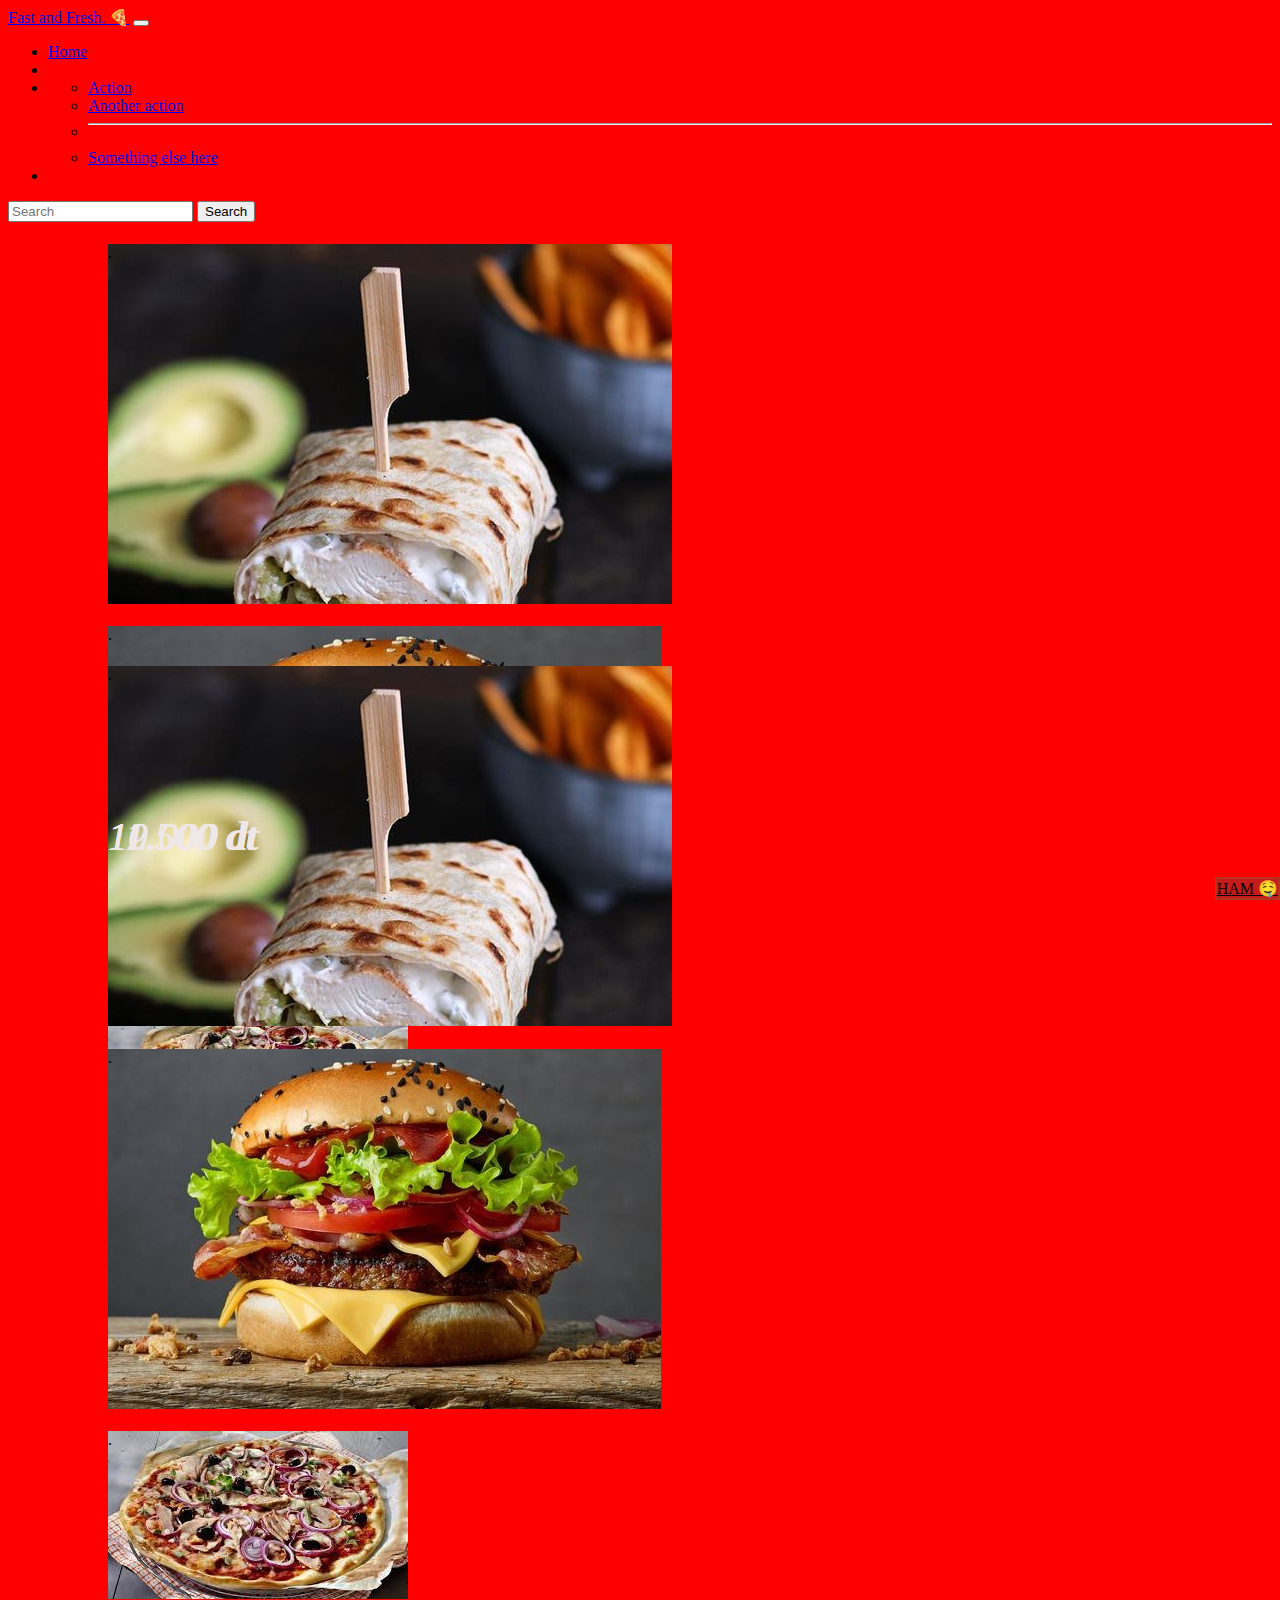
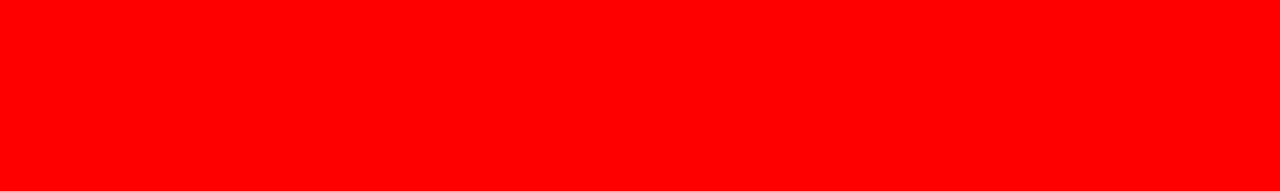
<file: index.html>
<!DOCTYPE html>
<html lang="en">
<head>
    <link rel="stylesheet" href="style.css">
    <link href="https://cdn.jsdelivr.net/npm/bootstrap@5.1.0/dist/css/bootstrap.min.css" rel="stylesheet" integrity="sha384-KyZXEAg3QhqLMpG8r+8fhAXLRk2vvoC2f3B09zVXn8CA5QIVfZOJ3BCsw2P0p/We" crossorigin="anonymous">
    <script src='https://code.jquery.com/jquery-2.2.4.js'></script>
    <meta charset="UTF-8">
    <meta http-equiv="X-UA-Compatible" content="IE=edge">
    <meta name="viewport" content="width=device-width, initial-scale=1.0">
    <title>Document</title>
</head>
<body>
    <nav class="navbar navbar-expand-lg navbar-light bg-light">
        <div class="container-fluid">
          <a class="navbar-brand" href="#"> Fast and Fresh. 🍕</a>
          <button class="navbar-toggler" type="button" data-bs-toggle="collapse" data-bs-target="#navbarScroll" aria-controls="navbarScroll" aria-expanded="false" aria-label="Toggle navigation">
            <span class="navbar-toggler-icon"></span>
          </button>
          <div class="collapse navbar-collapse" id="navbarScroll">
            <ul class="navbar-nav me-auto my-2 my-lg-0 navbar-nav-scroll" style="--bs-scroll-height: 100px;">
              <li class="nav-item">
                <a class="nav-link active" aria-current="page" href="index.html">Home</a>
              </li>
              <li class="nav-item">
               
              </li>
              <li class="nav-item dropdown">
                <ul class="dropdown-menu" aria-labelledby="navbarScrollingDropdown">
                  <li><a  class="dropdown-item" href="#">Action</a></li>
                  <li><a class="dropdown-item" href="#">Another action</a></li>
                  <li><hr class="dropdown-divider"></li>
                  <li><a class="dropdown-item" href="#">Something else here</a></li>
                </ul>
              </li>
              <li class="nav-item">
                
              </li>
            </ul>
            <form class="d-flex">
              <input id="search" class="form-control me-2" type="search" placeholder="Search" aria-label="Search">
              <button id="btn" class="btn btn-outline-success" type="submit">Search</button>
            </form>
          </div>
           </div>
        <div class='caro'></div>
      </nav>
      <div class="row">
        <div class="col-sm-4">
          <div class="card">
            <div id="card3" class="card-body">
              <h5 class="card-title"></h5>
              <p class="card-text">.</p>
              <div id="price">
              <p id="pinfo" >11.500 dt</p>
              <a id="btnbuy" href="index1.html" class="btn btn-primary">HAM 🤤</a>
            </div>
            </div>
          </div>
        </div>

        <div  class="col-sm-4"  >
          <div id="card2" class="card">
            <div class="card-body">
              <h5 class="card-title"></h5>
              <p class="card-text">.</p>
              <div id="price">
              <p id="pinfo" >12.000 dt</p>
              <a id="btnbuy" href="index1.html" class="btn btn-primary">HAM 🤤</a>
            </div>
            </div>
          </div>
        </div>
        <div class="col-sm-4">
          <div  class="card">
            <div id="card1" class="card-body">
              <h5 class="card-title"></h5>
              <p class="card-text">.</p>
          <div id="price">
              <p id="pinfo" >10.000 dt </p>
              <a id="btnbuy" href="index1.html" class="btn btn-primary">HAM 🤤</a>
            </div>   
              
            </div>
          </div>
        </div>
      </div>
      <div class="row">
        <div class="col-sm-4">
          <div class="card">
            <div id="card3" class="card-body">
              <h5 class="card-title"></h5>
              <p class="card-text">.</p>
              <div id="price">
              <p id="pinfo" >11.500 dt</p>
              <a id="btnbuy" href="index1.html" class="btn btn-primary">HAM 🤤</a>
            </div>
            </div>
          </div>
        </div>

        <div  class="col-sm-4"  >
          <div id="card2" class="card">
            <div class="card-body">
              <h5 class="card-title"></h5>
              <p class="card-text">.</p>
              <div id="price">
              <p id="pinfo" >12.000 dt</p>
              <a id="btnbuy" href="index1.html" class="btn btn-primary">HAM 🤤</a>
            </div>
            </div>
          </div>
        </div>
        <div class="col-sm-4">
          <div  class="card">
            <div id="card1" class="card-body">
              <h5 class="card-title"></h5>
              <p class="card-text">.</p>
          <div id="price">
              <p id="pinfo" >10.000 dt </p>
              <a id="btnbuy" href="index1.html" class="btn btn-primary">HAM 🤤</a>
            </div>   
              
            </div>
          </div>
        </div>
      </div>
     
   <script src="main.js"></script>
</body>

</html>
</file>
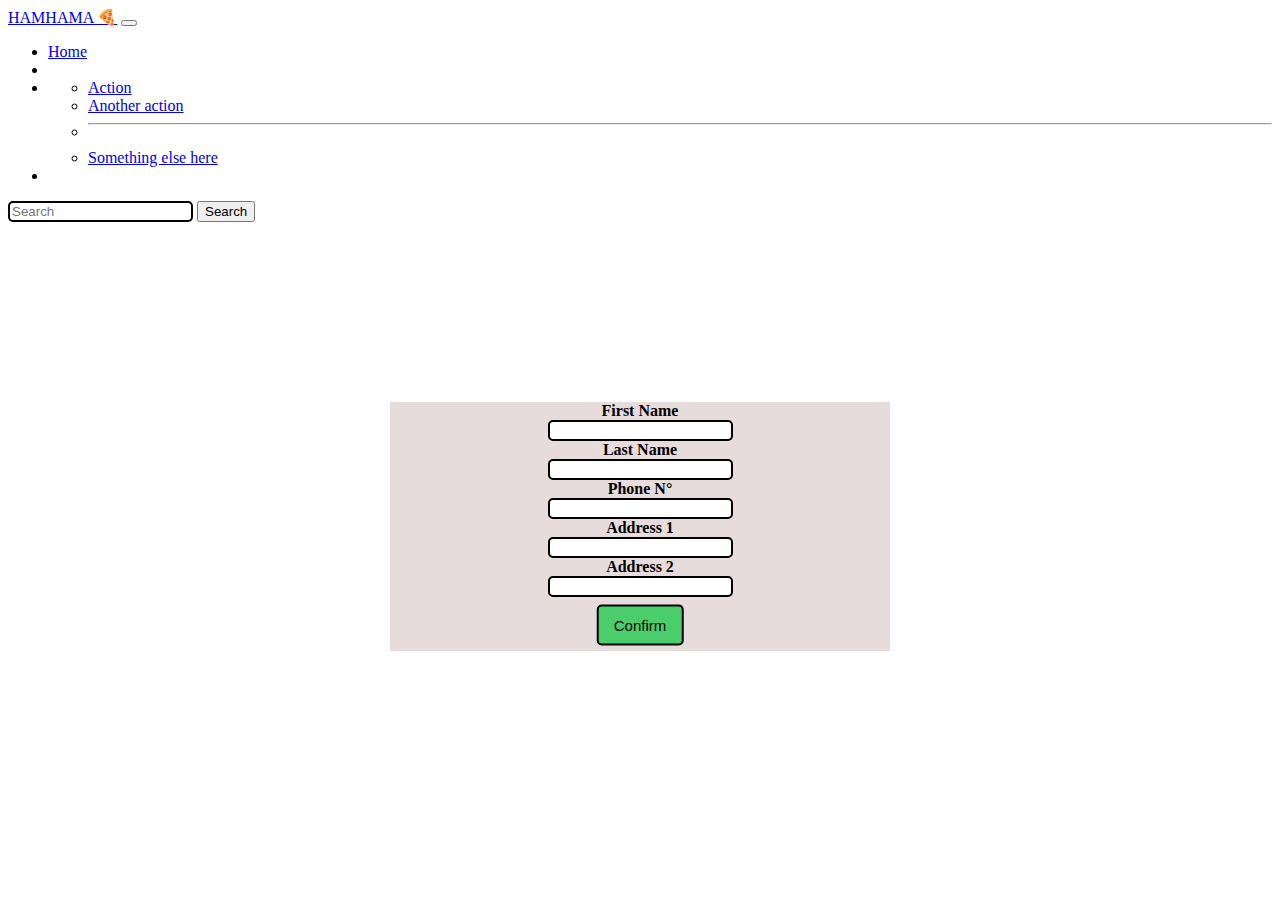
<file: Document.html>
<!DOCTYPE html>
<!-- saved from url=(0056)file:///C:/Users/PC%20Asus/Desktop/project02/index1.html -->
<html><head><meta http-equiv="Content-Type" content="text/html; charset=UTF-8">
    <link rel="stylesheet" href="./Document_files/style1.css">
    <link href="https://cdn.jsdelivr.net/npm/bootstrap@5.1.0/dist/css/bootstrap.min.css" rel="stylesheet" integrity="sha384-KyZXEAg3QhqLMpG8r+8fhAXLRk2vvoC2f3B09zVXn8CA5QIVfZOJ3BCsw2P0p/We" crossorigin="anonymous">
    <script src="https://code.jquery.com/jquery-2.2.4.js"></script>
    <script src="file:///C:/Users/PC%20Asus/Desktop/project02/main1.js"></script>
    
    <meta http-equiv="X-UA-Compatible" content="IE=edge">
    <meta name="viewport" content="width=device-width, initial-scale=1.0">
    <title>Document</title>
</head>
<body>
  <nav class="navbar navbar-expand-lg navbar-light bg-light">
    <div class="container-fluid">
      <a class="navbar-brand" href="file:///C:/Users/PC%20Asus/Desktop/project02/index1.html#">HAMHAMA 🍕</a>
      <button class="navbar-toggler" type="button" data-bs-toggle="collapse" data-bs-target="#navbarScroll" aria-controls="navbarScroll" aria-expanded="false" aria-label="Toggle navigation">
        <span class="navbar-toggler-icon"></span>
      </button>
      <div class="collapse navbar-collapse" id="navbarScroll">
        <ul class="navbar-nav me-auto my-2 my-lg-0 navbar-nav-scroll" style="--bs-scroll-height: 100px;">
          <li class="nav-item">
            <a class="nav-link active" aria-current="page" href="file:///C:/Users/PC%20Asus/Desktop/project02/index.html">Home</a>
          </li>
          <li class="nav-item">
          </li>
          <li class="nav-item dropdown">
            <ul class="dropdown-menu" aria-labelledby="navbarScrollingDropdown">
              <li><a class="dropdown-item" href="file:///C:/Users/PC%20Asus/Desktop/project02/index1.html#">Action</a></li>
              <li><a class="dropdown-item" href="file:///C:/Users/PC%20Asus/Desktop/project02/index1.html#">Another action</a></li>
              <li><hr class="dropdown-divider"></li>
              <li><a class="dropdown-item" href="file:///C:/Users/PC%20Asus/Desktop/project02/index1.html#">Something else here</a></li>
            </ul>
          </li>
          <li class="nav-item">
          </li>
        </ul>
        <form class="d-flex">
          <input class="form-control me-2" type="search" placeholder="Search" aria-label="Search">
          <button class="btn btn-outline-success" type="submit">Search</button>
        </form>
      </div>
    </div>
  </nav>
  <div>
  <form id="form">
    <label id="text1">First Name</label><br>
    <input type="text" id="fname" name="fname" required=""><br>
    <label>Last Name</label><br>
    <input type="text" id="lname" name="lname" required=""><br>
    <label>Phone N°</label><br>
    <input type="tnumber" id="phone" name="phone" required=""><br>
    <label>Address 1</label><br>
    <input type="text" id="address" name="address" required=""><br>
    <label>Address 2</label><br>
    <input type="text" id="address" name="address" required=""><br><br>

    <input id="button" type="button" value="Confirm" onclick="confirm()"><br><br>
  </form>
  </div>

<!-- <div>


 <form class = "information">
<p class ="customerInformation" >First Name *</p>
<input type="text" class="info_btn-text " id="first_name">
<p class = "customerInformation">Last Name *</p>
<input type="text" class="info_btn-text " id="last_name">
<p class = "customerInformation">Address *</p>
<input type="text" class="info_btn-text " id="adress">
<p class = "customerInformation">City *</p>
<input type="text" class="info_btn-text " id="city">
<select class = "customerInformation" id="region">
      <option value="ariana">Ariana</option>
      <option value="tunis">Tunis</option>
      <option value="ben arous">Ben Arous</option>
      <option value="ben arous">Manouba</option>

</select>
<p class = "customerInformation">Postal Code *</p>
<input type="text" class="info_btn-text " id="Postal_Code">
<p class = "customerInformation">Phone Number *</p>
<input type="text" class="info_btn-text " id="Phone_Number">
<p class = "customerInformation">email adress *</p>
<input type="text" class="info_btn-text " id="email_adress">

<br>
<br>
<div>
<button type="submit" id="confirm_order" >confirm order</button>
</div>
</form> -->


<script src="file:///C:/Users/PC%20Asus/Desktop/project02/main1.js"></script>
<script>
function confirm() {
  alert("شاهية طيبة ");
}
  </script>


</body></html>
</file>
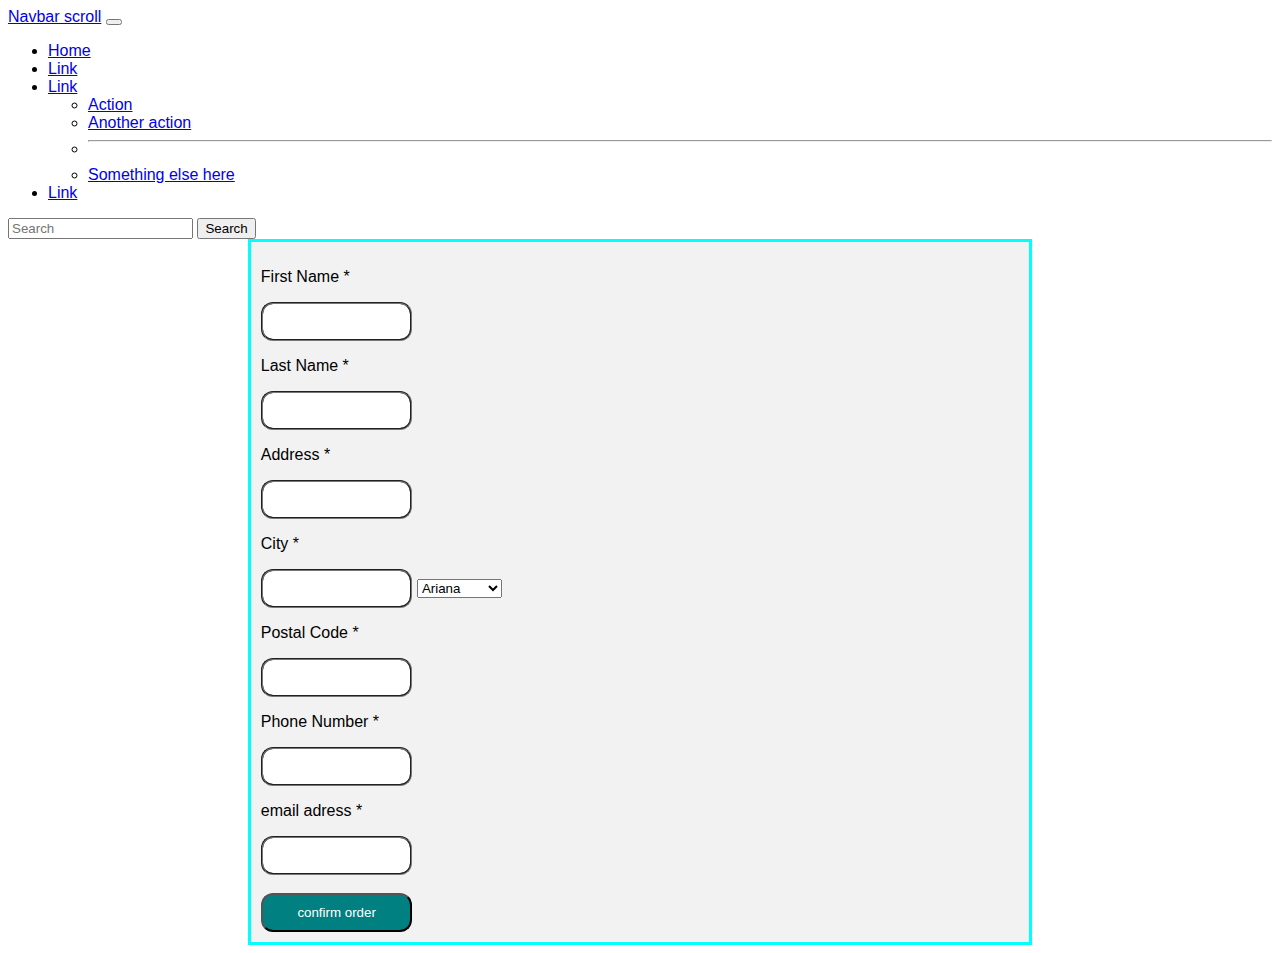
<file: html-2/index1.html>
<!DOCTYPE html>
<html>
<head>
    <link rel="stylesheet" href="style1.css">
    <link href="https://cdn.jsdelivr.net/npm/bootstrap@5.1.0/dist/css/bootstrap.min.css" rel="stylesheet" integrity="sha384-KyZXEAg3QhqLMpG8r+8fhAXLRk2vvoC2f3B09zVXn8CA5QIVfZOJ3BCsw2P0p/We" crossorigin="anonymous">
    <script src='https://code.jquery.com/jquery-2.2.4.js'></script>
    <script src="main1.js"></script>
    <meta charset="UTF-8">
    <meta http-equiv="X-UA-Compatible" content="IE=edge">
    <meta name="viewport" content="width=device-width, initial-scale=1.0">
    <title>Document</title>
</head>
<body>

<div>
<nav class="navbar navbar-expand-lg navbar-light bg-light">
        <div class="container-fluid">
          <a class="navbar-brand" href="#">Navbar scroll</a>
          <button class="navbar-toggler" type="button" data-bs-toggle="collapse" data-bs-target="#navbarScroll" aria-controls="navbarScroll" aria-expanded="false" aria-label="Toggle navigation">
            <span class="navbar-toggler-icon"></span>
          </button>
          <div class="collapse navbar-collapse" id="navbarScroll">
            <ul class="navbar-nav me-auto my-2 my-lg-0 navbar-nav-scroll" style="--bs-scroll-height: 100px;">
              <li class="nav-item">
                <a class="nav-link active" aria-current="page" href="#">Home</a>
              </li>
              <li class="nav-item">
                <a class="nav-link" href="#">Link</a>
              </li>
              <li class="nav-item dropdown">
                <a class="nav-link dropdown-toggle" href="#" id="navbarScrollingDropdown" role="button" data-bs-toggle="dropdown" aria-expanded="false">
                  Link
                </a>
                <ul class="dropdown-menu" aria-labelledby="navbarScrollingDropdown">
                  <li><a class="dropdown-item" href="#">Action</a></li>
                  <li><a class="dropdown-item" href="#">Another action</a></li>
                  <li><hr class="dropdown-divider"></li>
                  <li><a class="dropdown-item" href="#">Something else here</a></li>
                </ul>
              </li>
              <li class="nav-item">
                <a class="nav-link disabled" href="#" tabindex="-1" aria-disabled="true">Link</a>
              </li>
            </ul>
            <div class="d-flex">
              <input id ="srch"class="form-control me-2" type="search" placeholder="Search" aria-label="Search">
              <button id="btnsearch" class="btn btn-outline-success" >Search</button>
            </div>
          </div>
        </div>
      </nav>

      

<div class = "information">
<p class ="customerInformation" >First Name *</p>
<input type="text" class="info_btn-text " id="first_name">
<p class = "customerInformation">Last Name *</p>
<input type="text" class="info_btn-text " id="last_name">
<p class = "customerInformation">Address *</p>
<input type="text" class="info_btn-text " id="adress">
<p class = "customerInformation">City *</p>
<input type="text" class="info_btn-text " id="city">
<select class = "customerInformation" id="region">
      <option value="ariana">Ariana</option>
      <option value="tunis">Tunis</option>
      <option value="ben arous">Ben Arous</option>
      <option value="ben arous">Manouba</option>

</select>
<p class = "customerInformation">Postal Code *</p>
<input type="text" class="info_btn-text " id="Postal_Code">
<p class = "customerInformation">Phone Number *</p>
<input type="text" class="info_btn-text " id="Phone_Number">
<p class = "customerInformation">email adress *</p>
<input type="text" class="info_btn-text " id="email_adress">

<br>
<br>
<div>
<button type="submit" id="confirm_order" >confirm order</button>
</div>
</div>



<script src="main1.js"></script>
</body>
</html>
</file>
<file: style.css>
body{
      background-color:red;
  }
.row {
   
    height: 400px;
    
}
.card-body {

    height: 400px;
    
}
#card1 {
    margin-left: 100px;
    background-image: url("pizza.jpg");
    width: 3000x;
    height:360px;
    background-repeat: no-repeat;
   
}
#card2 {
    margin-left: 100px;
    background-image: url("burger2.jpg");
    width: 3000x;
    height:360px;
    background-repeat: no-repeat;
}
#card3 {
    margin-left: 100px;
    background-image: url("guacamole.jpg");
    width: 3000x;
    height:360px;
    background-repeat: no-repeat;
}
#card4 {
   margin-left: 100px;
    background-image: url("chiken.jpg");
    width: 3000x;
    height:360px;
    background-repeat: no-repeat;
}
#card5 {
    
}
#pinfo {
    color: rgb(240, 232, 232);
    font-style: oblique;
    font-family: fantasy;
    font-size: 250%;
    position: absolute;
    bottom: 0;
}
#btnbuy {
  background-color: rgb(199, 26, 26);
  color: black;
  border: 2px solid #b43322; /* Green */
  position: absolute;
  bottom: 0;
  right: 0 ;
}
</file>
<file: Document_files/style1.css>
body{

    background-image: url("C:/Users/PC Asus/Desktop/project02/background1.jpg") ;
    background-size: cover;
    background-repeat: no-repeat;
  }
  #form {
    margin: 0 auto; 
    width:500px;
    text-align: center;
    background-color: rgb(231, 220, 220);
    left: 50%;
    margin-top: 180px;
    
  }
   #button {
    position: absolute;
    transform: translate(-50%, -50%);
    -ms-transform: translate(-50%, -50%);
    background-color: #4ace6b;
    color: rgb(0, 0, 0);
    font-size: 15px;
    padding: 10px 15px;
    border-width: 2px;
    cursor: pointer;
    text-align: center;
    left: 50%;
    margin-top: 10px;


  }
  
  #button:hover {
    background-color: rgb(8, 136, 8);
    color: white;
   
  }
  label{
    font-weight: bold;

  }
  input{
    border-radius: 5px;
    border: 2px solid
  }
</file>
<file: html-2/style1.css>
body {
  font-family: Arial, Helvetica, sans-serif;}

.information {
  border: 5px;
  background-color: #f2f2f2;
  padding: 20px;
  margin: auto;
}

.info_btn-text {
  width: 20%;
  height: 80%;
  padding: 10px 16px;
  border-radius: 12px;
  margin: auto ;
  border-style: groove;
  box-sizing: border-box;
}

.info_btn-text hover {
  background-color: yellow;}

#confirm_order{
  width: 20%;
  background-color: #008080;
  color: white;
  padding:  10px;
  border-radius: 12px;
}

.information {
  margin: auto;
  width: 60%;
  border: 3px solid aqua;
  padding: 10px;
}
</file>
